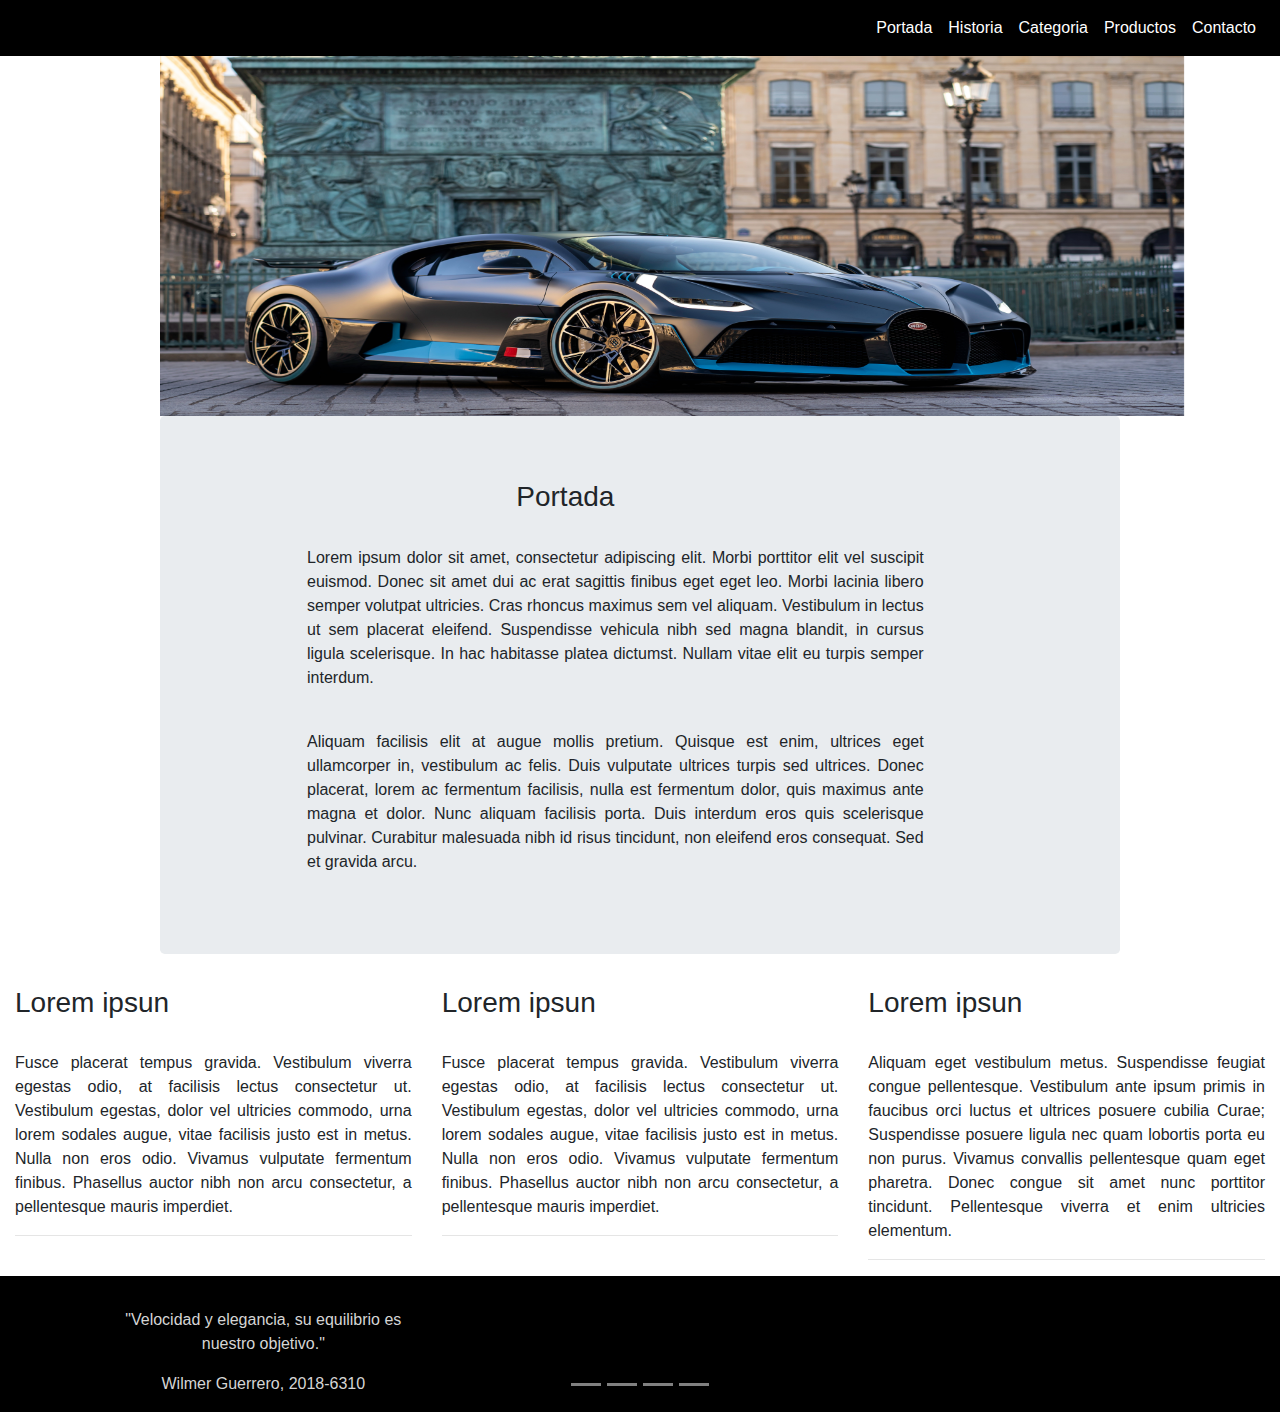
<file: index.html>
<!Doctype html>
<html lang="en">
  <head>
    <!-- Required meta tags -->
    <meta charset="utf-8">
    <meta name="viewport" content="width=device-width, initial-scale=1, shrink-to-fit=no">

    <!-- Bootstrap CSS -->
    <link rel="stylesheet" href="css/bootstrap.css">
    
    <title>Hello, world!</title>
  </head>
  <body>
    

    <!-- Optional JavaScript -->
    <!-- jQuery first, then Popper.js, then Bootstrap JS -->
    <script src="https://code.jquery.com/jquery-3.3.1.slim.min.js" integrity="sha384-q8i/X+965DzO0rT7abK41JStQIAqVgRVzpbzo5smXKp4YfRvH+8abtTE1Pi6jizo" crossorigin="anonymous"></script>
    <script src="https://cdnjs.cloudflare.com/ajax/libs/popper.js/1.14.7/umd/popper.min.js" integrity="sha384-UO2eT0CpHqdSJQ6hJty5KVphtPhzWj9WO1clHTMGa3JDZwrnQq4sF86dIHNDz0W1" crossorigin="anonymous"></script>
    <script src="js/bootstrap.js"></script>
    
    <!---Header -->

    <nav class="navbar navbar-expand-md navbar-light bg-black sticky-top" style="background-color: black;color:white">

        

        <button class="navbar-toggler" type="button" data-toggle="collapse"
        data-target="#navbarResponsive">
        <span class="navbar-toggler-icon"></span>

    </button>
    <div class="collapse navbar-collapse" id="navbarResponsive" style="color: white">
        <ul class="navbar-nav ml-auto">
            <li class="nav-item">
                <a class="nav-link" href="index.html" style="color:white">Portada</a>
            </li>

            <li class="nav-item">
                    <a class="nav-link" href="historia.html"  style="color:white">Historia</a>
                </li>

            <li class="nav-item">
                    <a class="nav-link" href="categoria.html"  style="color:white">Categoria</a>
            </li>
               
            <li class="nav-item">
                    <a class="nav-link" href="productos.html"  style="color:white">Productos</a>
            </li>
            <li class="nav-item">
                    <a class="nav-link" href="Contacto.html"  style="color:white"> Contacto</a>
                </li>
            
            
        </ul>
    </div>

    </nav>

    <!--Banner-->
    <div id="banner" class="carousel slide" data-ride="carousel" >
        <ul class="carousel-indicators" >
            <li data-target="#banner" data-slider-to=0></li>
            <li data-target="#banner" data-slider-to=1></li>
            <li data-target="#banner" data-slider-to=2></li>
            <li data-target="#banner" data-slider-to=3></li>
        </ul>

        <div class="carousel-inner" style="margin-left: 160px" >
            <div class="carousel-item active" >
            <img src="Banner1.jpg" width="1024px" height="360px"  >
            <div class="carousel-caption">
            </div>
        </div>
        <div class="carousel-item">
                <img src="Banner2.jpg" width="1024px" height="480px" >
            </div>
            <div class="carousel-item">
                    <img src="Banner3.jpg" width="1024px" height="480px" >
                </div>
                <div class="carousel-item">
                        <img src="Banner4.jpg" width="1024px" height="480px" >
                    </div>
    </div>

    <!--Contenido-->

<div class="container-fluid padding" style="width: 75%">
    <div class="row jumbotron text-justify" >

        <!--agregando un poco de responsive-->
        <div class="col-xs-12 col-sm-12 col-md-9 col-lg-9 col-xl-10">
            <!---->
                <h3 style="text-align: center">Portada</h3></br>
            <p style="margin-left: 100px">
                    Lorem ipsum dolor sit amet, consectetur adipiscing elit. Morbi porttitor elit vel suscipit euismod. Donec sit amet dui ac erat sagittis finibus eget eget leo. Morbi lacinia libero semper volutpat ultricies.
                    Cras rhoncus maximus sem vel aliquam. Vestibulum in lectus ut sem placerat eleifend. Suspendisse vehicula nibh sed magna blandit, in cursus ligula scelerisque. In hac habitasse platea dictumst. Nullam vitae elit eu turpis semper interdum.
            </p>
        </br>
            <p style="margin-left: 100px">
                    Aliquam facilisis elit at augue mollis pretium. Quisque est enim, ultrices eget ullamcorper in, vestibulum ac felis. Duis vulputate ultrices turpis sed ultrices. Donec placerat, 
                    lorem ac fermentum facilisis, nulla est fermentum dolor, quis maximus ante magna et dolor. Nunc aliquam facilisis porta. Duis interdum eros quis scelerisque pulvinar. Curabitur malesuada nibh id risus tincidunt, non eleifend eros consequat. Sed et gravida arcu.
            </p>
        </div>
    </div>
</div>

<div class="container-fluid padding">
    <div class="row text-justify padding">
        <div class="col-xs-12 col-sm-6 col-md-4">
            <h3>
                Lorem ipsun
            </h3>
        </br>
        <p> 
                Fusce placerat tempus gravida. Vestibulum viverra egestas odio, at facilisis lectus consectetur ut. Vestibulum egestas, dolor vel ultricies commodo, urna lorem sodales augue, vitae facilisis justo est in metus.
                 Nulla non eros odio. Vivamus vulputate fermentum finibus. Phasellus auctor nibh non arcu consectetur, a pellentesque mauris imperdiet.
        </p>
        <hr class="light">
        </div>
        <div class="col-xs-12 col-sm-6 col-md-4">
                <h3>
                    Lorem ipsun
                </h3>
            </br>
            <p> 
                    Fusce placerat tempus gravida. Vestibulum viverra egestas odio, at facilisis lectus consectetur ut. Vestibulum egestas, dolor vel ultricies commodo, urna lorem sodales augue, vitae facilisis justo est in metus.
                     Nulla non eros odio. Vivamus vulputate fermentum finibus. Phasellus auctor nibh non arcu consectetur, a pellentesque mauris imperdiet.
            </p>
            <hr class="light">
            </div>

            <div class="col-xs-12 col-sm-6 col-md-4">
                    <h3>
                        Lorem ipsun
                    </h3>
                </br>
                <p> 
                        Aliquam eget vestibulum metus. Suspendisse feugiat congue pellentesque. Vestibulum ante ipsum primis in faucibus orci luctus et ultrices posuere cubilia Curae; Suspendisse posuere ligula nec quam lobortis porta eu non purus.
                         Vivamus convallis pellentesque quam eget pharetra. Donec congue sit amet nunc porttitor tincidunt. Pellentesque viverra et enim ultricies elementum.
                </p>
                <hr class="light">
                </div>
    </div>    
</div>

    <!--Footer -->
        
  <footer>

        <div class="container-fluid padding" style="background-color: black; color:#d5d5d5;padding-top: 2rem ; width: 100%">

            <div class="row text-center">

                <div class="col-md-4">

                   
                    <div style="margin-left:100px">
                    <p>
                        "Velocidad y elegancia, su equilibrio es nuestro objetivo."
                    </p>

                    <p>
                        Wilmer Guerrero, 2018-6310
                    </p>

                </div>

                </div>     
            </div>

        </div>

        
    
    
</footer>
    

  </body>

</html>
</file>
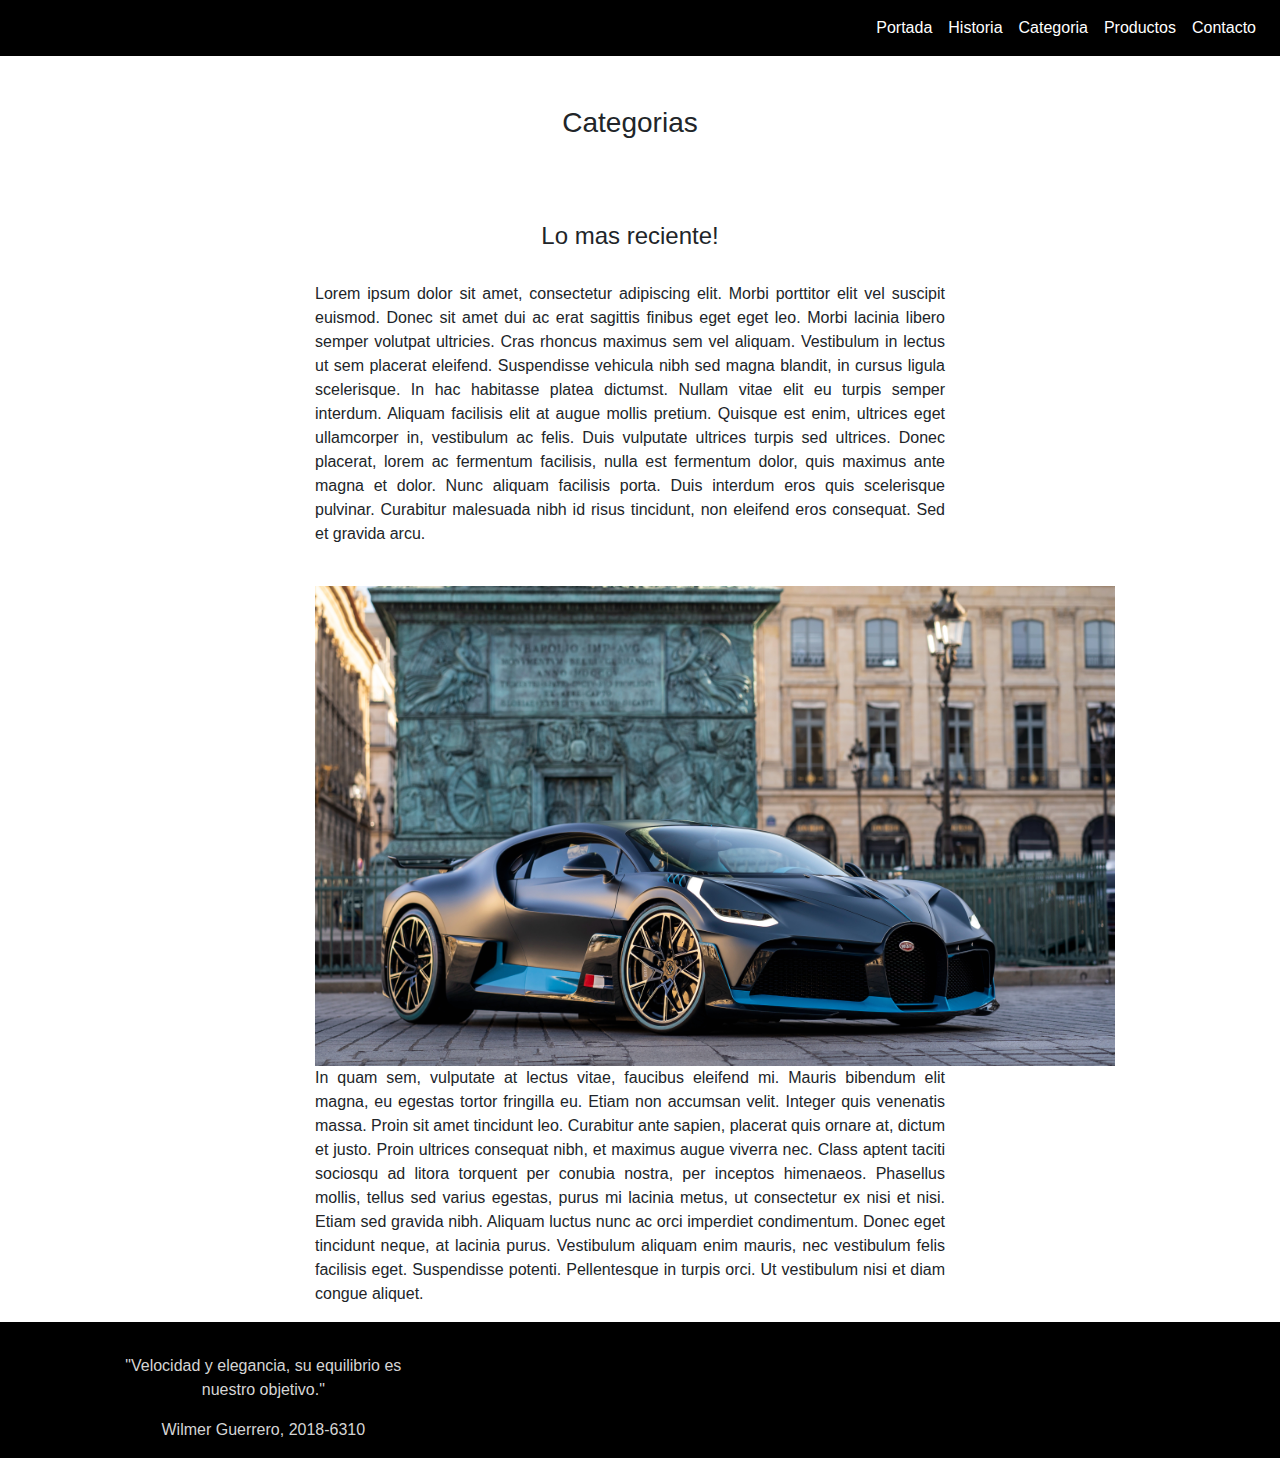
<file: categoria.html>
<!Doctype html>
<html lang="en">
  <head>
    <!-- Required meta tags -->
    <meta charset="utf-8">
    <meta name="viewport" content="width=device-width, initial-scale=1, shrink-to-fit=no">

    <!-- Bootstrap CSS -->
    <link rel="stylesheet" href="css/bootstrap.css">
    
    <title>Hello, world!</title>
  </head>
  <body>
    

    <!-- Optional JavaScript -->
    <!-- jQuery first, then Popper.js, then Bootstrap JS -->
    <script src="https://code.jquery.com/jquery-3.3.1.slim.min.js" integrity="sha384-q8i/X+965DzO0rT7abK41JStQIAqVgRVzpbzo5smXKp4YfRvH+8abtTE1Pi6jizo" crossorigin="anonymous"></script>
    <script src="https://cdnjs.cloudflare.com/ajax/libs/popper.js/1.14.7/umd/popper.min.js" integrity="sha384-UO2eT0CpHqdSJQ6hJty5KVphtPhzWj9WO1clHTMGa3JDZwrnQq4sF86dIHNDz0W1" crossorigin="anonymous"></script>
    <script src="js/bootstrap.js"></script>
    
    <!---Header -->

    <nav class="navbar navbar-expand-md navbar-light bg-black sticky-top" style="background-color: black;color:white">


        <button class="navbar-toggler" type="button" data-toggle="collapse"
        data-target="#navbarResponsive">
        <span class="navbar-toggler-icon"></span>

    </button>
    <div class="collapse navbar-collapse" id="navbarResponsive" style="color: white">
        <ul class="navbar-nav ml-auto">
            <li class="nav-item">
                <a class="nav-link" href="index.html" style="color:white">Portada</a>
            </li>

            <li class="nav-item">
                    <a class="nav-link" href="historia.html"  style="color:white">Historia</a>
                </li>

            <li class="nav-item">
                    <a class="nav-link" href="categoria.html"  style="color:white">Categoria</a>
            </li>
               
            <li class="nav-item">
                    <a class="nav-link" href="productos.html"  style="color:white">Productos</a>
            </li>
            <li class="nav-item">
                    <a class="nav-link" href="Contacto.html"  style="color:white"> Contacto</a>
                </li>
            
            
        </ul>
    </div>

    </nav>
    <div class="col-xs-12 col-sm-12 col-md-9 col-lg-9 col-xl-10" style="width: 75%">
            <!---->
            <div class="text-justify">
                <h3 style="margin-left: 300px; padding-top: 50px;text-align: center">Categorias</h3></br>

                <h4 style="margin-left: 300px; padding-top: 50px;text-align: center">Lo mas reciente!</h4></br>


            <p style="margin-left: 300px">
                    Lorem ipsum dolor sit amet, consectetur adipiscing elit. Morbi porttitor elit vel suscipit euismod. Donec sit amet dui ac erat sagittis finibus eget eget leo. Morbi lacinia libero semper volutpat ultricies.
                    Cras rhoncus maximus sem vel aliquam. Vestibulum in lectus ut sem placerat eleifend. Suspendisse vehicula nibh sed magna blandit, in cursus ligula scelerisque. In hac habitasse platea dictumst. Nullam vitae elit eu turpis semper interdum.
    
                    Aliquam facilisis elit at augue mollis pretium. Quisque est enim, ultrices eget ullamcorper in, vestibulum ac felis. Duis vulputate ultrices turpis sed ultrices. Donec placerat, 
                    lorem ac fermentum facilisis, nulla est fermentum dolor, quis maximus ante magna et dolor. Nunc aliquam facilisis porta. Duis interdum eros quis scelerisque pulvinar. Curabitur malesuada nibh id risus tincidunt, non eleifend eros consequat. Sed et gravida arcu.
            </p>
        </br>

        <img src="Banner1.jpg" width="800px" height="480px" style="margin-left: 300px"  >

        <p style="margin-left:300px">
                In quam sem, vulputate at lectus vitae, faucibus eleifend mi. Mauris bibendum elit magna, eu egestas tortor fringilla eu. Etiam non accumsan velit. Integer quis venenatis massa. Proin sit amet tincidunt leo. Curabitur ante sapien, placerat quis ornare at, dictum et justo. Proin ultrices consequat nibh, et maximus augue viverra nec. Class aptent taciti sociosqu ad litora torquent per conubia nostra, per inceptos himenaeos. Phasellus mollis, tellus sed varius egestas, purus mi lacinia metus, ut consectetur ex nisi et nisi.

                Etiam sed gravida nibh. Aliquam luctus nunc ac orci imperdiet condimentum. Donec eget tincidunt neque, at lacinia purus. Vestibulum aliquam enim mauris, nec vestibulum felis facilisis eget. Suspendisse potenti. Pellentesque in turpis orci. Ut vestibulum nisi et diam congue aliquet.
        </p>
        </div>
        </div>
    </div>
</div>

             <!--Footer -->
        
  <footer>

        <footer>

                <div class="container-fluid padding" style="background-color: black; color:#d5d5d5;padding-top: 2rem ; width: 100%">
        
                    <div class="row text-center">
        
                        <div class="col-md-4">
        
                           
                            <div style="margin-left:100px">
                            <p>
                                "Velocidad y elegancia, su equilibrio es nuestro objetivo."
                            </p>
        
                            <p>
                                Wilmer Guerrero, 2018-6310
                            </p>
        
                        </div>
        
                        </div>     
                    </div>
        
                </div>
        
                
            
            
        </footer>
    
    
</footer>


    </body>
    </html>
</file>
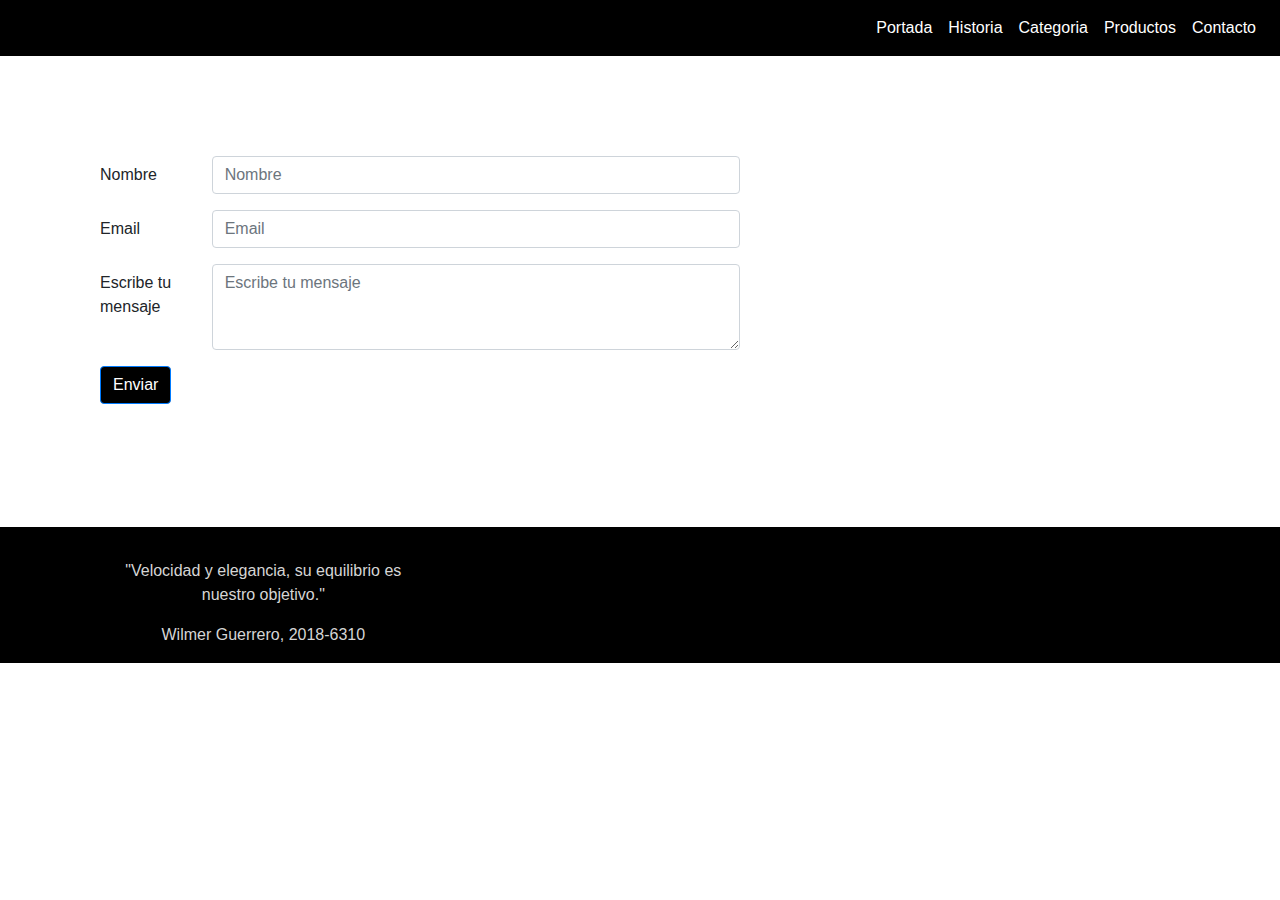
<file: Contacto.html>
<!Doctype html>
<html lang="en">
  <head>
    <!-- Required meta tags -->
    <meta charset="utf-8">
    <meta name="viewport" content="width=device-width, initial-scale=1, shrink-to-fit=no">

    <!-- Bootstrap CSS -->
    <link rel="stylesheet" href="css/bootstrap.css">
    
    <title>Hello, world!</title>
  </head>
  <body>
    

    <!-- Optional JavaScript -->
    <!-- jQuery first, then Popper.js, then Bootstrap JS -->
    <script src="https://code.jquery.com/jquery-3.3.1.slim.min.js" integrity="sha384-q8i/X+965DzO0rT7abK41JStQIAqVgRVzpbzo5smXKp4YfRvH+8abtTE1Pi6jizo" crossorigin="anonymous"></script>
    <script src="https://cdnjs.cloudflare.com/ajax/libs/popper.js/1.14.7/umd/popper.min.js" integrity="sha384-UO2eT0CpHqdSJQ6hJty5KVphtPhzWj9WO1clHTMGa3JDZwrnQq4sF86dIHNDz0W1" crossorigin="anonymous"></script>
    <script src="js/bootstrap.js"></script>
    
    <!---Header -->

    <nav class="navbar navbar-expand-md navbar-light bg-black sticky-top" style="background-color: black;color:white">

      

        <button class="navbar-toggler" type="button" data-toggle="collapse"
        data-target="#navbarResponsive">
        <span class="navbar-toggler-icon"></span>

      </button>
      <div class="collapse navbar-collapse" id="navbarResponsive" style="color: white">
          <ul class="navbar-nav ml-auto">
              <li class="nav-item">
                  <a class="nav-link" href="index.html" style="color:white">Portada</a>
              </li>

              <li class="nav-item">
                      <a class="nav-link" href="historia.html"  style="color:white">Historia</a>
                  </li>

              <li class="nav-item">
                      <a class="nav-link" href="categoria.html"  style="color:white">Categoria</a>
              </li>
                 
              <li class="nav-item">
                      <a class="nav-link" href="productos.html"  style="color:white">Productos</a>
              </li>
              <li class="nav-item">
                      <a class="nav-link" href="Contacto.html"  style="color:white"> Contacto</a>
                  </li>
              
              
          </ul>
      </div>

    </nav>

    
            
    <form style="width: 50%; margin-left: 100px; padding-top: 100px">

            <div class="form-group row">
                    <label for="Nombre" class="col-sm-2 col-form-label">Nombre</label>
                    <div class="col-sm-10">
                      <input type="text" class="form-control" id="Nombre" placeholder="Nombre">
                    </div>
                  </div>

            <div class="form-group row">
              <label for="agregarEmail" class="col-sm-2 col-form-label">Email</label>
              <div class="col-sm-10">
                <input type="email" class="form-control" id="agregarEmail" placeholder="Email">
              </div>
            </div>

            <div class="form-group row">
                    <label for="Escribe tu mensaje" class="col-sm-2 col-form-label">Escribe tu mensaje</label>
                    <div class="col-sm-10">
                            <textarea class="form-control" rows="3" placeholder="Escribe tu mensaje"></textarea>
                    </div>
                  </div>
        
            <div class="form-group row">
              <div class="col-sm-10">
                <button type="submit" class="btn btn-primary" style="background-color: black">Enviar</button>
              </div>
            </div>
          </form>

          <div id= "iframe" style="padding-left: 250px; margin-top: -300px">
                <iframe src="https://www.google.com/maps/embed?pb=!1m18!1m12!1m3!1d3784.713529414304!2d-69.66484998582709!3d18.451311587449368!2m3!1f0!2f0!3f0!3m2!1i1024!2i768!4f13.1!3m3!1m2!1s0x8eaf7ff3f1653e37%3A0xc80c36909a523777!2sInstituto%20Tecnol%C3%B3gico%20de%20Las%20Am%C3%A9ricas%20(ITLA)!5e0!3m2!1ses-419!2sdo!4v1569551674129!5m2!1ses-419!2sdo" width="300" height="300" frameborder="0" style="margin-left: 600px" allowfullscreen=""></iframe>
            </div>

             <!--Footer -->
        
             <footer>

                <div class="container-fluid padding" style="background-color: black; color:#d5d5d5;padding-top: 2rem ; width: 100%;margin-top: 100px">
        
                    <div class="row text-center">
        
                        <div class="col-md-4">
        
                           
                            <div style="margin-left:100px">
                            <p>
                                "Velocidad y elegancia, su equilibrio es nuestro objetivo."
                            </p>
        
                            <p>
                                Wilmer Guerrero, 2018-6310
                            </p>
        
                        </div>
        
                        </div>     
                    </div>
        
                </div>
        
                
            
            
        </footer>
    
      


  </body>
</html>
</file>
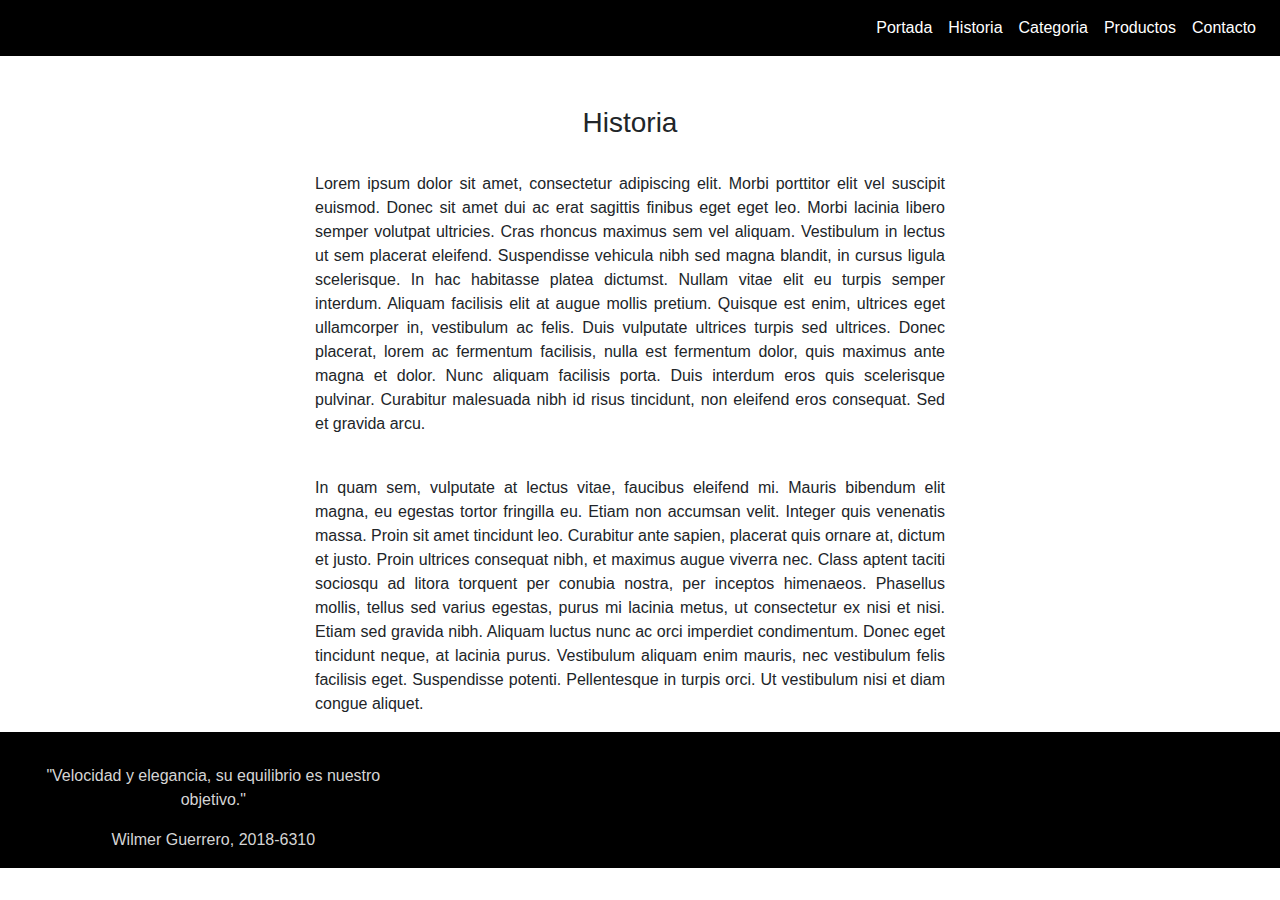
<file: historia.html>
<!Doctype html>
<html lang="en">
  <head>
    <!-- Required meta tags -->
    <meta charset="utf-8">
    <meta name="viewport" content="width=device-width, initial-scale=1, shrink-to-fit=no">

    <!-- Bootstrap CSS -->
    <link rel="stylesheet" href="css/bootstrap.css">
    
    <title>Hello, world!</title>
  </head>
  <body>
    

    <!-- Optional JavaScript -->
    <!-- jQuery first, then Popper.js, then Bootstrap JS -->
    <script src="https://code.jquery.com/jquery-3.3.1.slim.min.js" integrity="sha384-q8i/X+965DzO0rT7abK41JStQIAqVgRVzpbzo5smXKp4YfRvH+8abtTE1Pi6jizo" crossorigin="anonymous"></script>
    <script src="https://cdnjs.cloudflare.com/ajax/libs/popper.js/1.14.7/umd/popper.min.js" integrity="sha384-UO2eT0CpHqdSJQ6hJty5KVphtPhzWj9WO1clHTMGa3JDZwrnQq4sF86dIHNDz0W1" crossorigin="anonymous"></script>
    <script src="js/bootstrap.js"></script>
    
    <!---Header -->

    <nav class="navbar navbar-expand-md navbar-light bg-black sticky-top" style="background-color: black;color:white">


        <button class="navbar-toggler" type="button" data-toggle="collapse"
        data-target="#navbarResponsive">
        <span class="navbar-toggler-icon"></span>

    </button>
    <div class="collapse navbar-collapse" id="navbarResponsive" style="color: white">
        <ul class="navbar-nav ml-auto">
            <li class="nav-item">
                <a class="nav-link" href="index.html" style="color:white">Portada</a>
            </li>

            <li class="nav-item">
                    <a class="nav-link" href="historia.html"  style="color:white">Historia</a>
                </li>

            <li class="nav-item">
                    <a class="nav-link" href="categoria.html"  style="color:white">Categoria</a>
            </li>
               
            <li class="nav-item">
                    <a class="nav-link" href="productos.html"  style="color:white">Productos</a>
            </li>
            <li class="nav-item">
                    <a class="nav-link" href="Contacto.html"  style="color:white"> Contacto</a>
                </li>
            
            
        </ul>
    </div>
    </nav>

            <!--utilice el mismo class responsive para adaptar el texto al size de la ventana-->
        <div class="col-xs-12 col-sm-12 col-md-9 col-lg-9 col-xl-10" style="width: 75%">
                <!---->
                <div class="text-justify">
                    <h3 style="margin-left: 300px; padding-top: 50px;text-align: center">Historia</h3></br>


                <p style="margin-left: 300px">
                        Lorem ipsum dolor sit amet, consectetur adipiscing elit. Morbi porttitor elit vel suscipit euismod. Donec sit amet dui ac erat sagittis finibus eget eget leo. Morbi lacinia libero semper volutpat ultricies.
                        Cras rhoncus maximus sem vel aliquam. Vestibulum in lectus ut sem placerat eleifend. Suspendisse vehicula nibh sed magna blandit, in cursus ligula scelerisque. In hac habitasse platea dictumst. Nullam vitae elit eu turpis semper interdum.
        
                        Aliquam facilisis elit at augue mollis pretium. Quisque est enim, ultrices eget ullamcorper in, vestibulum ac felis. Duis vulputate ultrices turpis sed ultrices. Donec placerat, 
                        lorem ac fermentum facilisis, nulla est fermentum dolor, quis maximus ante magna et dolor. Nunc aliquam facilisis porta. Duis interdum eros quis scelerisque pulvinar. Curabitur malesuada nibh id risus tincidunt, non eleifend eros consequat. Sed et gravida arcu.
                </p>
            </br>

            <p style="margin-left:300px">
                    In quam sem, vulputate at lectus vitae, faucibus eleifend mi. Mauris bibendum elit magna, eu egestas tortor fringilla eu. Etiam non accumsan velit. Integer quis venenatis massa. Proin sit amet tincidunt leo. Curabitur ante sapien, placerat quis ornare at, dictum et justo. Proin ultrices consequat nibh, et maximus augue viverra nec. Class aptent taciti sociosqu ad litora torquent per conubia nostra, per inceptos himenaeos. Phasellus mollis, tellus sed varius egestas, purus mi lacinia metus, ut consectetur ex nisi et nisi.

                    Etiam sed gravida nibh. Aliquam luctus nunc ac orci imperdiet condimentum. Donec eget tincidunt neque, at lacinia purus. Vestibulum aliquam enim mauris, nec vestibulum felis facilisis eget. Suspendisse potenti. Pellentesque in turpis orci. Ut vestibulum nisi et diam congue aliquet.
            </p>
            </div>
            </div>
        </div>
    </div>

           <!--Footer -->
        
           <footer>

                <div class="container-fluid padding" style="background-color: black; color:#d5d5d5;padding-top: 2rem ; width: 100%">
        
                    <div class="row text-center">
        
                        <div class="col-md-4">
        
                           
                            <div style="text-align: center; align-content: center" >
                            <p>
                                "Velocidad y elegancia, su equilibrio es nuestro objetivo."
                            </p>
        
                            <p>
                                Wilmer Guerrero, 2018-6310
                            </p>
        
                        </div>
        
                        </div>     
                    </div>
        
                </div>
        
                
            
            
        </footer>

    </body>
    </html>
</file>
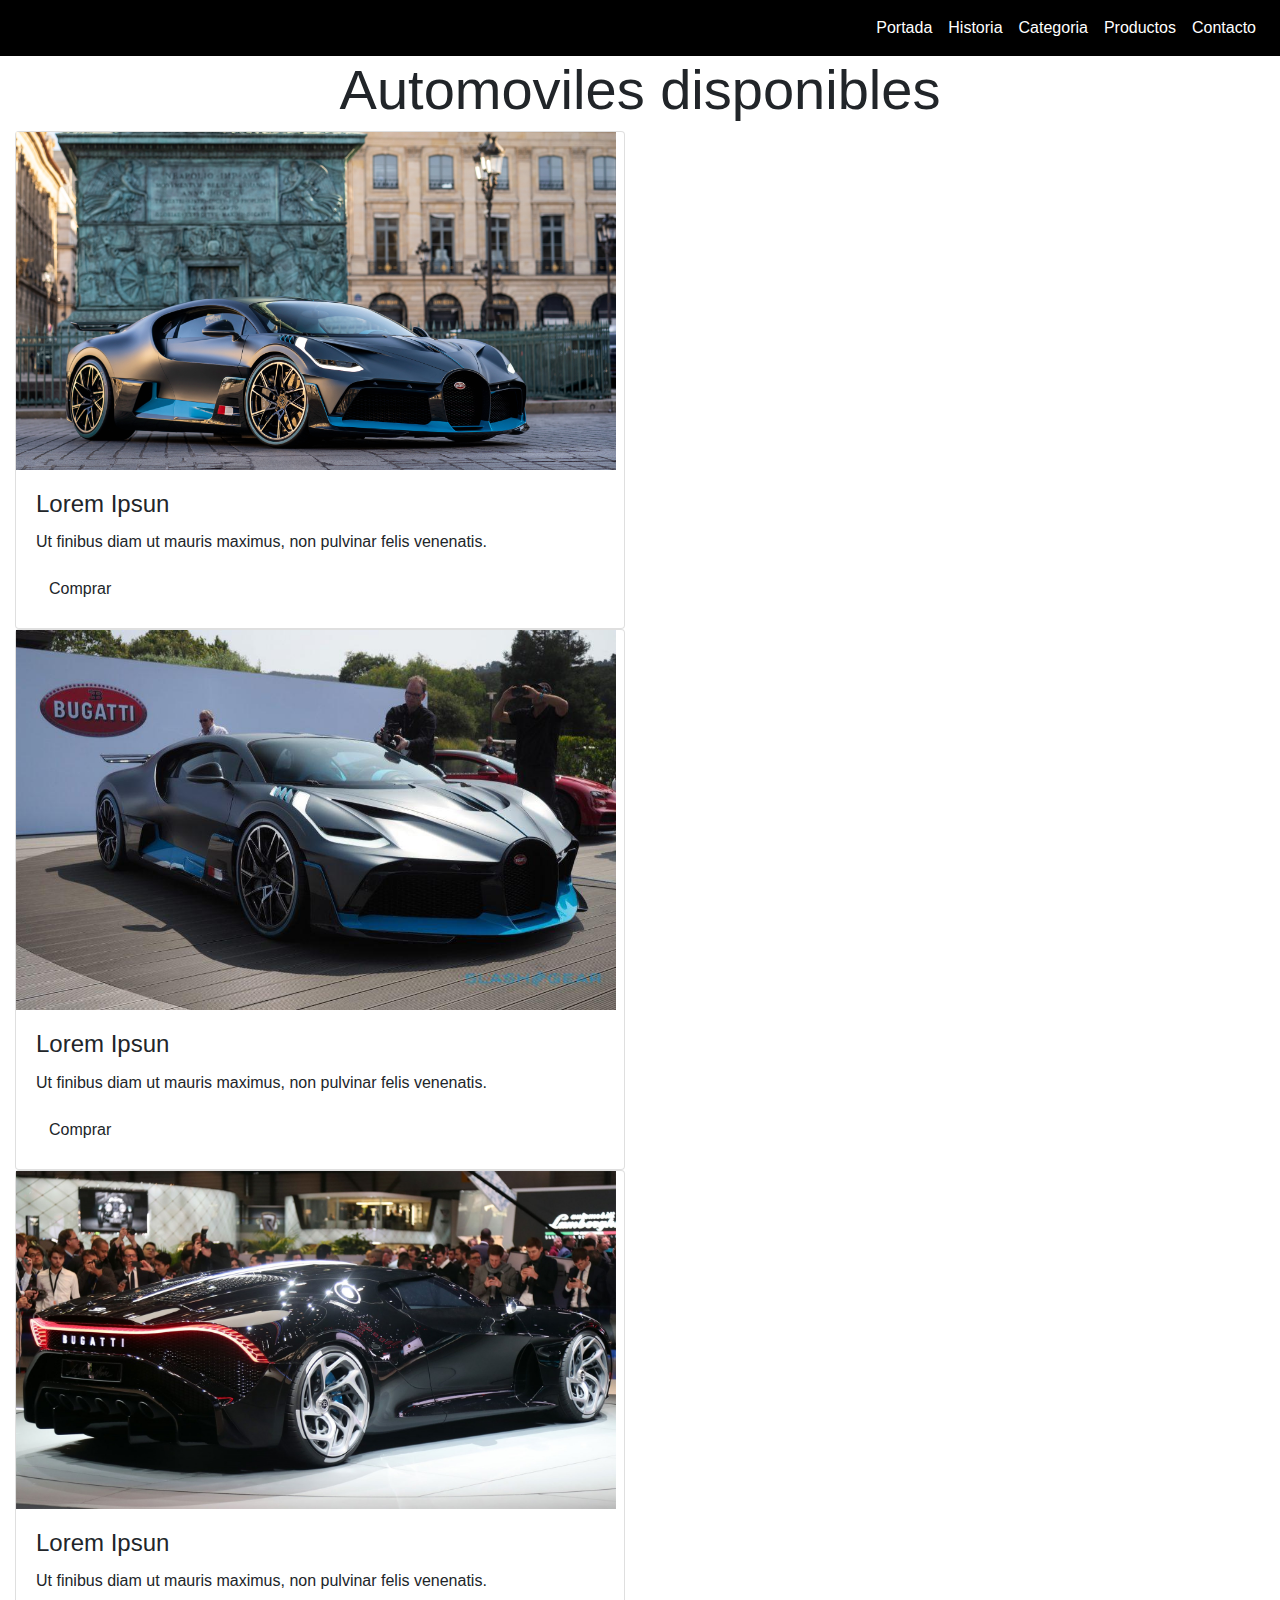
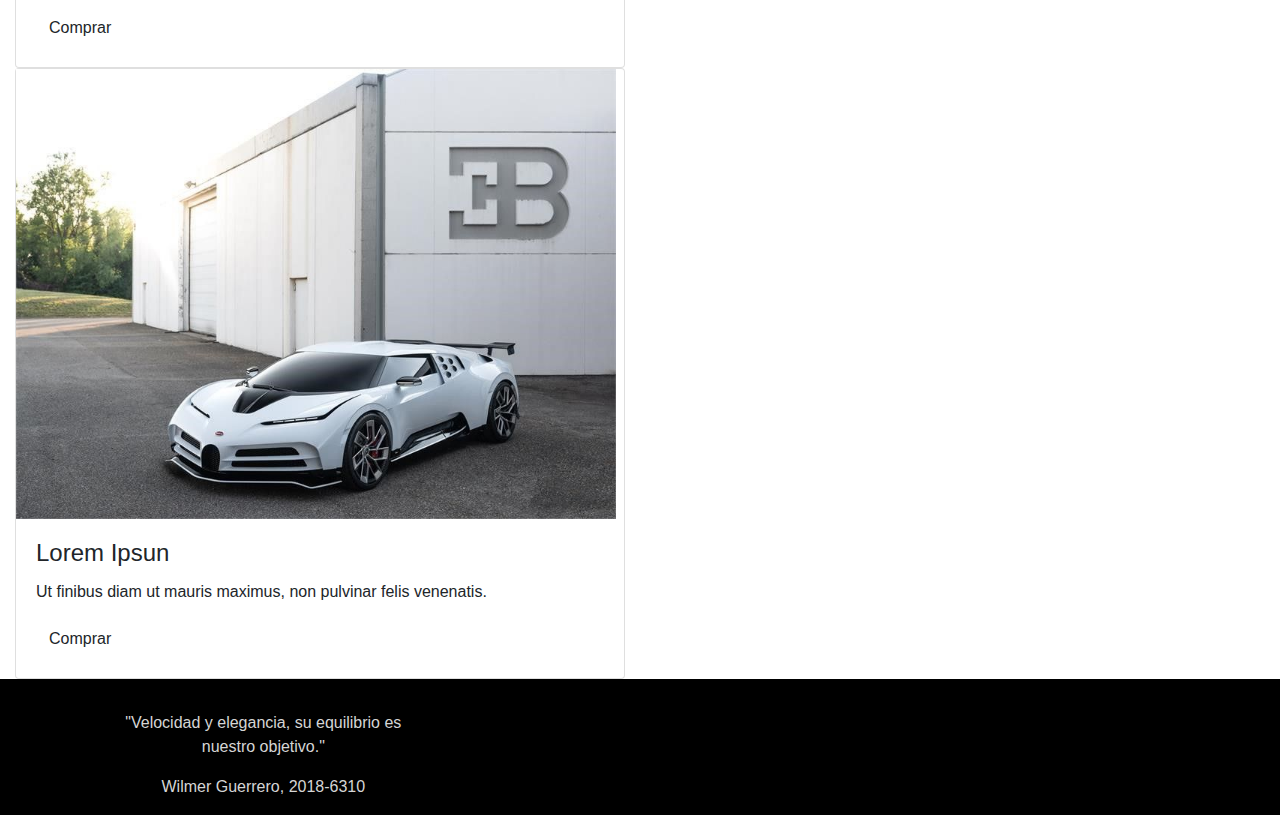
<file: productos.html>
<!Doctype html>
<html lang="en">
  <head>
    <!-- Required meta tags -->
    <meta charset="utf-8">
    <meta name="viewport" content="width=device-width, initial-scale=1, shrink-to-fit=no">

    <!-- Bootstrap CSS -->
    <link rel="stylesheet" href="css/bootstrap.css">
    
    <title>Hello, world!</title>
  </head>
  <body>
    

    <!-- Optional JavaScript -->
    <!-- jQuery first, then Popper.js, then Bootstrap JS -->
    <script src="https://code.jquery.com/jquery-3.3.1.slim.min.js" integrity="sha384-q8i/X+965DzO0rT7abK41JStQIAqVgRVzpbzo5smXKp4YfRvH+8abtTE1Pi6jizo" crossorigin="anonymous"></script>
    <script src="https://cdnjs.cloudflare.com/ajax/libs/popper.js/1.14.7/umd/popper.min.js" integrity="sha384-UO2eT0CpHqdSJQ6hJty5KVphtPhzWj9WO1clHTMGa3JDZwrnQq4sF86dIHNDz0W1" crossorigin="anonymous"></script>
    <script src="js/bootstrap.js"></script>
    
    <!---Header -->

    <nav class="navbar navbar-expand-md navbar-light bg-black sticky-top" style="background-color: black;color:white">



        <button class="navbar-toggler" type="button" data-toggle="collapse"
        data-target="#navbarResponsive">
        <span class="navbar-toggler-icon"></span>

    </button>
    <div class="collapse navbar-collapse" id="navbarResponsive" style="color: white">
        <ul class="navbar-nav ml-auto">
            <li class="nav-item">
                <a class="nav-link" href="index.html" style="color:white">Portada</a>
            </li>

            <li class="nav-item">
                    <a class="nav-link" href="historia.html"  style="color:white">Historia</a>
                </li>

            <li class="nav-item">
                    <a class="nav-link" href="categoria.html"  style="color:white">Categoria</a>
            </li>
               
            <li class="nav-item">
                    <a class="nav-link" href="productos.html"  style="color:white">Productos</a>
            </li>
            <li class="nav-item">
                    <a class="nav-link" href="Contacto.html"  style="color:white"> Contacto</a>
                </li>
            
            
        </ul>
    </div>

    </nav>
<!--Productos-->

<div class="container-fluid padding" style="width: 75%">
    <div class="row welcome text-center">
        <div class="col-12">
            <h1 class="display-4"> Automoviles disponibles</h1>
        </div>
    </div>
</div>

<div class="container-fluid padding">
        <div class="row padding">
            <div class="col-md-6">
                <div class="card">
                    <img class="card-imd-top" src="Banner1.jpg" style="width: 600px;height=400px" >
                    <div class="card-body">
                        <h4 class="card-title">Lorem Ipsun</h4>
                        <p class="card-text">Ut finibus diam ut mauris maximus, non pulvinar felis venenatis.</p>
                        <a href="#" class="btn btn-outline-secundary">Comprar</a>
    
                    </div>
                </div>
            </div>
        </div>
    </div>
    

<div class="container-fluid padding">
        <div class="row padding">
            <div class="col-md-6">
                <div class="card">
                    <img class="card-imd-top" src="venta2.jpg" style="width: 600px;height=400px" >
                    <div class="card-body">
                        <h4 class="card-title">Lorem Ipsun</h4>
                        <p class="card-text">Ut finibus diam ut mauris maximus, non pulvinar felis venenatis.</p>
                        <a href="#" class="btn btn-outline-secundary">Comprar</a>
    
                    </div>
                </div>
            </div>
        </div>
    </div>
    
<div class="container-fluid padding">
        <div class="row padding">
            <div class="col-md-6">
                <div class="card">
                    <img class="card-imd-top" src="venta3.jpg" style="width: 600px;height=400px" >
                    <div class="card-body">
                        <h4 class="card-title">Lorem Ipsun</h4>
                        <p class="card-text">Ut finibus diam ut mauris maximus, non pulvinar felis venenatis.</p>
                        <a href="#" class="btn btn-outline-secundary">Comprar</a>
    
                    </div>
                </div>
            </div>
        </div>
    </div>
    
    <div class="container-fluid padding">
            <div class="row padding">
                <div class="col-md-6">
                    <div class="card">
                        <img class="card-imd-top" src="venta4.jpg" style="width: 600px;height=400px" >
                        <div class="card-body">
                            <h4 class="card-title">Lorem Ipsun</h4>
                            <p class="card-text">Ut finibus diam ut mauris maximus, non pulvinar felis venenatis.</p>
                            <a href="#" class="btn btn-outline-secundary">Comprar</a>
        
                        </div>
                    </div>
                </div>
            </div>
        </div>
        

           <!--Footer -->
        
           <footer>

                <div class="container-fluid padding" style="background-color: black; color:#d5d5d5;padding-top: 2rem ; width: 100%">
        
                    <div class="row text-center">
        
                        <div class="col-md-4">
        
                           
                            <div style="margin-left:100px">
                            <p>
                                "Velocidad y elegancia, su equilibrio es nuestro objetivo."
                            </p>
        
                            <p>
                                Wilmer Guerrero, 2018-6310
                            </p>
        
                        </div>
        
                        </div>     
                    </div>
        
                </div>
        
                
            
            
        </footer>

    </body>
    </html>
</file>
